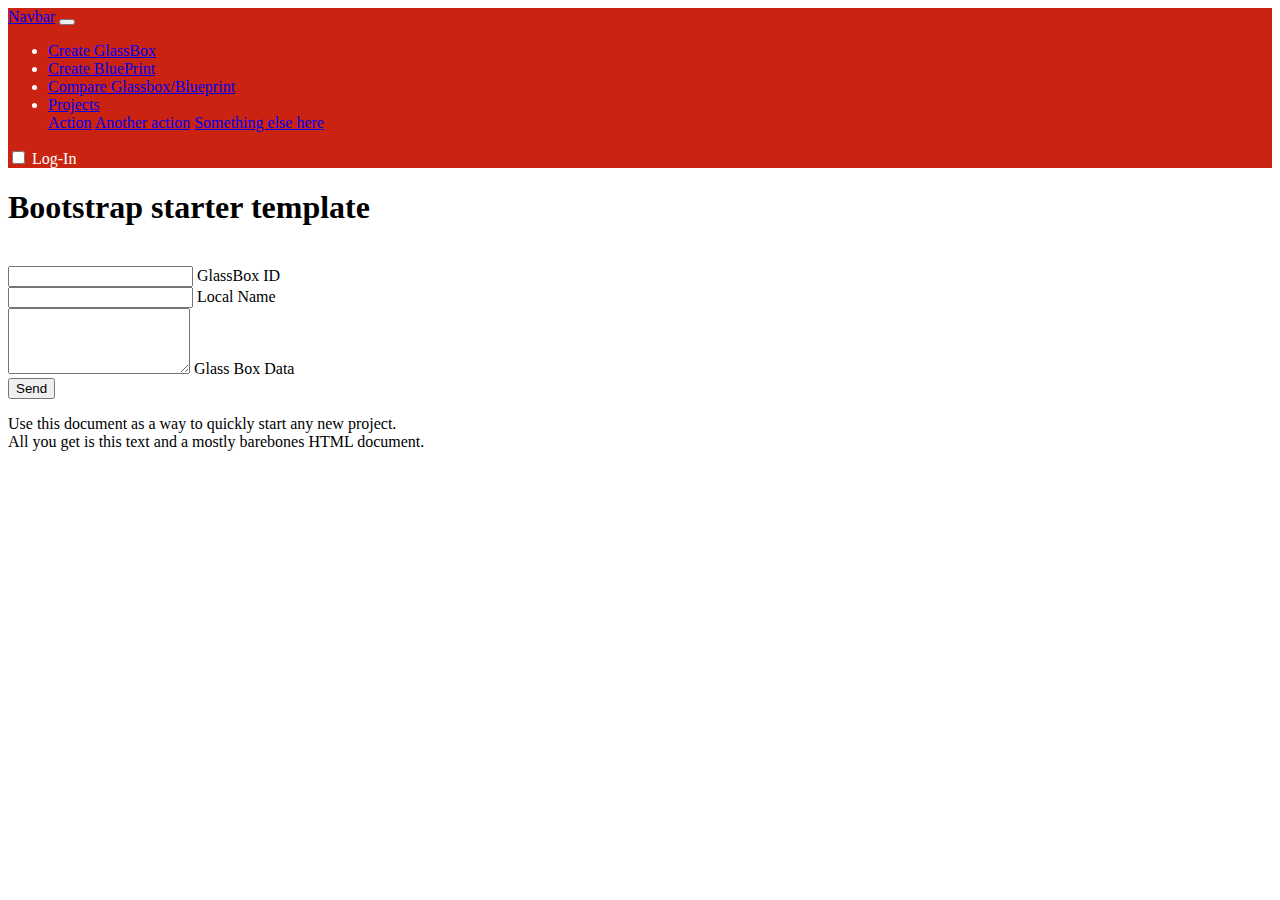
<file: index.html>
<!DOCTYPE html>
<html lang="en"><head>
    <meta charset="utf-8">
    <meta name="viewport" content="width=device-width, initial-scale=1, shrink-to-fit=no">
    <meta name="description" content="">
    <meta name="author" content="">
    <!--link rel="icon" href="/docs/4.0/assets/img/favicons/favicon.ico"-->

    <title>Starter Template for Bootstrap</title>

    <link rel="canonical" href="https://getbootstrap.com/docs/5.2/examples/starter-template/">

    <!-- Bootstrap core CSS -->
    <link href="https://cdn.jsdelivr.net/npm/bootstrap@5.2.2/dist/css/bootstrap.min.css" rel="stylesheet" integrity="sha384-Zenh87qX5JnK2Jl0vWa8Ck2rdkQ2Bzep5IDxbcnCeuOxjzrPF/et3URy9Bv1WTRi" crossorigin="anonymous">
    <script src="https://cdn.jsdelivr.net/npm/bootstrap@5.2.2/dist/js/bootstrap.bundle.min.js" integrity="sha384-OERcA2EqjJCMA+/3y+gxIOqMEjwtxJY7qPCqsdltbNJuaOe923+mo//f6V8Qbsw3" crossorigin="anonymous"></script>

    <!-- Custom styles for this template -->
    <link href="./style.css" rel="stylesheet">
  </head>

  <body>

    <nav class="navbar navbar-expand-md navbar-dark bg-dark fixed-top">
      <div class="container">
        <a class="navbar-brand" href="#">Navbar</a>
        <button class="navbar-toggler" type="button" data-toggle="collapse" data-target="#navbarsExampleDefault" aria-controls="navbarsExampleDefault" aria-expanded="false" aria-label="Toggle navigation">
          <span class="navbar-toggler-icon"></span>
        </button>

        <div class="collapse navbar-collapse" id="navbarsExampleDefault">
          <ul class="nav col-12 col-lg-auto me-lg-auto mb-2 justify-content-center mb-md-0">
            <li><a href="#" class="nav-link px-2 text-white">Create GlassBox</a></li>
            <li><a href="./createblueprint.html" class="nav-link px-2 text-white">Create BluePrint</a></li>
            <li><a href="./compare.html" class="nav-link px-2 text-white">Compare Glassbox/Blueprint</a></li>
            <li class="nav-item dropdown show">
              <a class="nav-item nav-link dropdown-toggle mr-md-2" onclick="getProjects()" href="#" id="projects" data-toggle="dropdown" aria-haspopup="true" aria-expanded="false">Projects</a>
              <div class="dropdown-menu" aria-labelledby="dropdown01">
                <a class="dropdown-item" href="#">Action</a>
                <a class="dropdown-item" href="#">Another action</a>
                <a class="dropdown-item" href="#">Something else here</a>
              </div>
            </li>
          </ul>
          <div class="text-end">
            <input type="checkbox" onclick="clockInOut()" class="btn-check" id="btn-check-outlined" autocomplete="off">
            <label class="btn btn-outline-primary" id="logg-in-out" for="btn-check-outlined">Log-In</label>
          </div>
        </div>
      </div>
    </nav>

    <main role="main" class="container">

      <div class="starter-template">
        <h1>Bootstrap starter template</h1>
        <div class="col-md-7 col-lg-8">
          <br>
          <form id="createGlassBox">
            <!-- Name input -->
            <div class="form-outline mb-4">
              <input type="text" id="glassBoxId" class="form-control" />
              <label class="form-label" for="form4Example1">GlassBox ID</label>
            </div>
            <!-- Name input -->
            <div class="form-outline mb-4">
              <input type="text" id="localName" class="form-control" />
              <label class="form-label" for="form4Example1">Local Name</label>
            </div>
            <!-- Message input -->
            <div class="form-outline mb-4">
              <textarea class="form-control" id="glassBoxData" rows="4"></textarea>
              <label class="form-label" for="form4Example3">Glass Box Data</label>
            </div>
            <!-- Submit button -->
            <button type="submit" class="btn btn-primary btn-block mb-4">Send</button>
          </form>
        </div>
        <p class="lead">Use this document as a way to quickly start any new project.<br> All you get is this text and a mostly barebones HTML document.</p>
      </div>

    </main><!-- /.container -->

    <!-- Bootstrap core JavaScript
    ================================================== -->
    <!-- Placed at the end of the document so the pages load faster -->
    <script src="https://code.jquery.com/jquery-3.2.1.slim.min.js" integrity="sha384-KJ3o2DKtIkvYIK3UENzmM7KCkRr/rE9/Qpg6aAZGJwFDMVNA/GpGFF93hXpG5KkN" crossorigin="anonymous"></script>
    <script src="https://cdn.jsdelivr.net/npm/popper.js@1.12.9/dist/umd/popper.min.js" integrity="sha384-ApNbgh9B+Y1QKtv3Rn7W3mgPxhU9K/ScQsAP7hUibX39j7fakFPskvXusvfa0b4Q" crossorigin="anonymous"></script>
    <script src="https://cdn.jsdelivr.net/npm/bootstrap@4.0.0/dist/js/bootstrap.min.js" integrity="sha384-JZR6Spejh4U02d8jOt6vLEHfe/JQGiRRSQQxSfFWpi1MquVdAyjUar5+76PVCmYl" crossorigin="anonymous"></script>
    <script src="./script.js"></script>

</body></html>
</file>
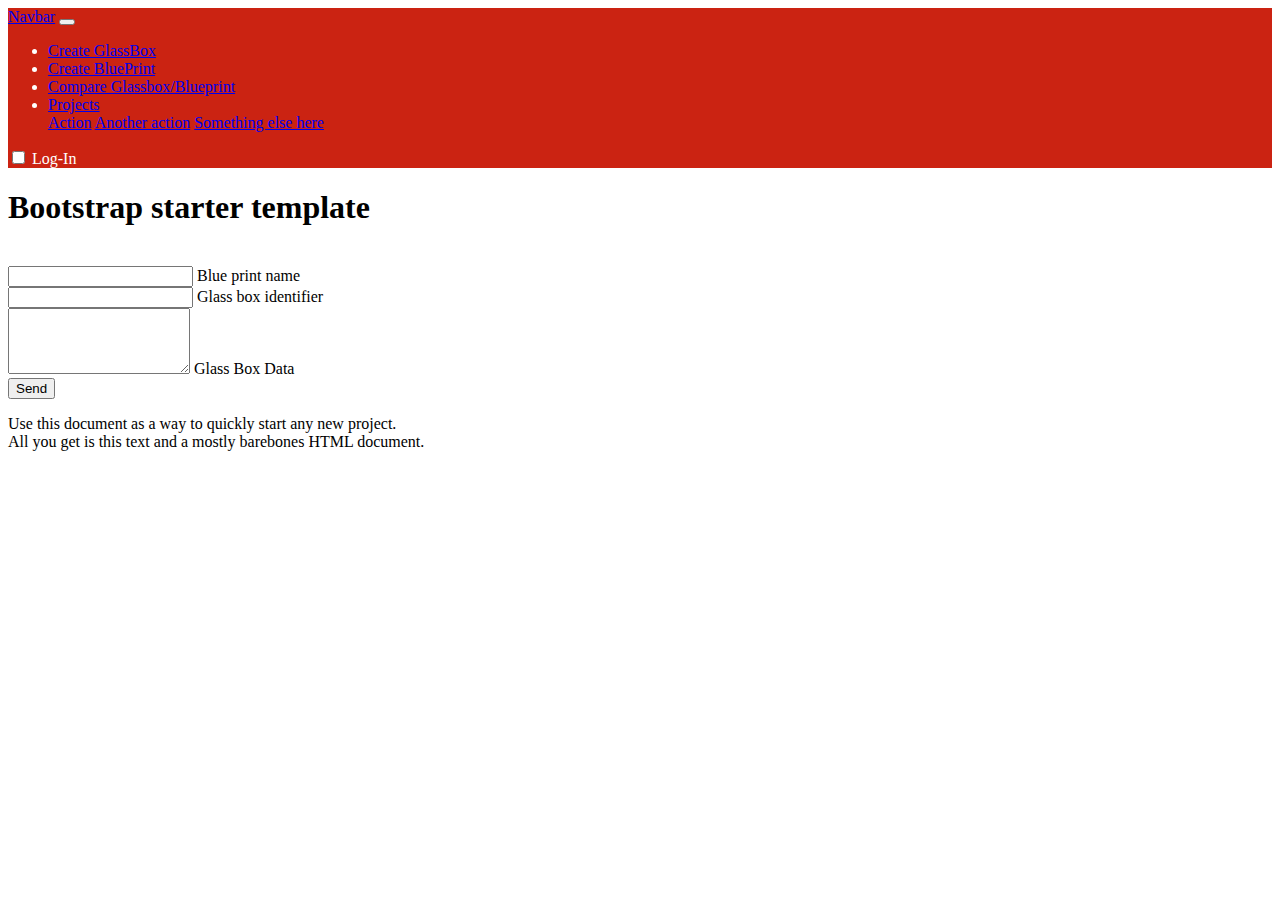
<file: compare.html>
<!DOCTYPE html>
<html lang="en"><head>
    <meta charset="utf-8">
    <meta name="viewport" content="width=device-width, initial-scale=1, shrink-to-fit=no">
    <meta name="description" content="">
    <meta name="author" content="">
    <!--link rel="icon" href="/docs/4.0/assets/img/favicons/favicon.ico"-->

    <title>Starter Template for Bootstrap</title>

    <link rel="canonical" href="https://getbootstrap.com/docs/5.2/examples/starter-template/">

    <!-- Bootstrap core CSS -->
    <link href="https://cdn.jsdelivr.net/npm/bootstrap@5.2.2/dist/css/bootstrap.min.css" rel="stylesheet" integrity="sha384-Zenh87qX5JnK2Jl0vWa8Ck2rdkQ2Bzep5IDxbcnCeuOxjzrPF/et3URy9Bv1WTRi" crossorigin="anonymous">
    <script src="https://cdn.jsdelivr.net/npm/bootstrap@5.2.2/dist/js/bootstrap.bundle.min.js" integrity="sha384-OERcA2EqjJCMA+/3y+gxIOqMEjwtxJY7qPCqsdltbNJuaOe923+mo//f6V8Qbsw3" crossorigin="anonymous"></script>

    <!-- Custom styles for this template -->
    <link href="./style.css" rel="stylesheet">
  </head>

  <body>

    <nav class="navbar navbar-expand-md navbar-dark bg-dark fixed-top">
      <div class="container">
        <a class="navbar-brand" href="#">Navbar</a>
        <button class="navbar-toggler" type="button" data-toggle="collapse" data-target="#navbarsExampleDefault" aria-controls="navbarsExampleDefault" aria-expanded="false" aria-label="Toggle navigation">
          <span class="navbar-toggler-icon"></span>
        </button>

        <div class="collapse navbar-collapse" id="navbarsExampleDefault">
          <ul class="nav col-12 col-lg-auto me-lg-auto mb-2 justify-content-center mb-md-0">
            <li><a href="./index.html" class="nav-link px-2 text-white">Create GlassBox</a></li>
            <li><a href="./createblueprint.html" class="nav-link px-2 text-white">Create BluePrint</a></li>
            <li><a href="./compare.html" class="nav-link px-2 text-white">Compare Glassbox/Blueprint</a></li>
            <li class="nav-item dropdown show">
              <a class="nav-item nav-link dropdown-toggle mr-md-2" onclick="getProjects()" href="#" id="projects" data-toggle="dropdown" aria-haspopup="true" aria-expanded="false">Projects</a>
              <div class="dropdown-menu" aria-labelledby="dropdown01">
                <a class="dropdown-item" href="#">Action</a>
                <a class="dropdown-item" href="#">Another action</a>
                <a class="dropdown-item" href="#">Something else here</a>
              </div>
            </li>
          </ul>
          <div class="text-end">
            <input type="checkbox" onclick="clockInOut()" class="btn-check" id="btn-check-outlined" autocomplete="off">
            <label class="btn btn-outline-primary" id="logg-in-out" for="btn-check-outlined">Log-In</label>
          </div>
        </div>
      </div>
    </nav>

    <main role="main" class="container">

        <div class="starter-template">
          <h1>Bootstrap starter template</h1>
          <div class="col-md-7 col-lg-8">
            <br>
            <form id="createGlassBox">
              <!-- Name input -->
              <div class="form-outline mb-4">
                <input type="text" id="bluePrintName" class="form-control" />
                <label class="form-label" for="form4Example1">Blue print name</label>
              </div>
              <!-- Name input -->
              <div class="form-outline mb-4">
                <input type="text" id="glassBoxIdentifier" class="form-control" />
                <label class="form-label" for="form4Example1">Glass box identifier</label>
              </div>
              <!-- Message input -->
              <div class="form-outline mb-4">
                <textarea class="form-control" id="compareResult" rows="4"></textarea>
                <label class="form-label" for="form4Example3">Glass Box Data</label>
              </div>
              <!-- Submit button -->
              <button type="submit" class="btn btn-primary btn-block mb-4">Send</button>
            </form>
          </div>
          <p class="lead">Use this document as a way to quickly start any new project.<br> All you get is this text and a mostly barebones HTML document.</p>
        </div>
  
      </main><!-- /.container -->

    <!-- Bootstrap core JavaScript
    ================================================== -->
    <!-- Placed at the end of the document so the pages load faster -->
    <script src="https://code.jquery.com/jquery-3.2.1.slim.min.js" integrity="sha384-KJ3o2DKtIkvYIK3UENzmM7KCkRr/rE9/Qpg6aAZGJwFDMVNA/GpGFF93hXpG5KkN" crossorigin="anonymous"></script>
    <script src="https://cdn.jsdelivr.net/npm/popper.js@1.12.9/dist/umd/popper.min.js" integrity="sha384-ApNbgh9B+Y1QKtv3Rn7W3mgPxhU9K/ScQsAP7hUibX39j7fakFPskvXusvfa0b4Q" crossorigin="anonymous"></script>
    <script src="https://cdn.jsdelivr.net/npm/bootstrap@4.0.0/dist/js/bootstrap.min.js" integrity="sha384-JZR6Spejh4U02d8jOt6vLEHfe/JQGiRRSQQxSfFWpi1MquVdAyjUar5+76PVCmYl" crossorigin="anonymous"></script>
    <script src="./script.js"></script>

</body></html>
</file>
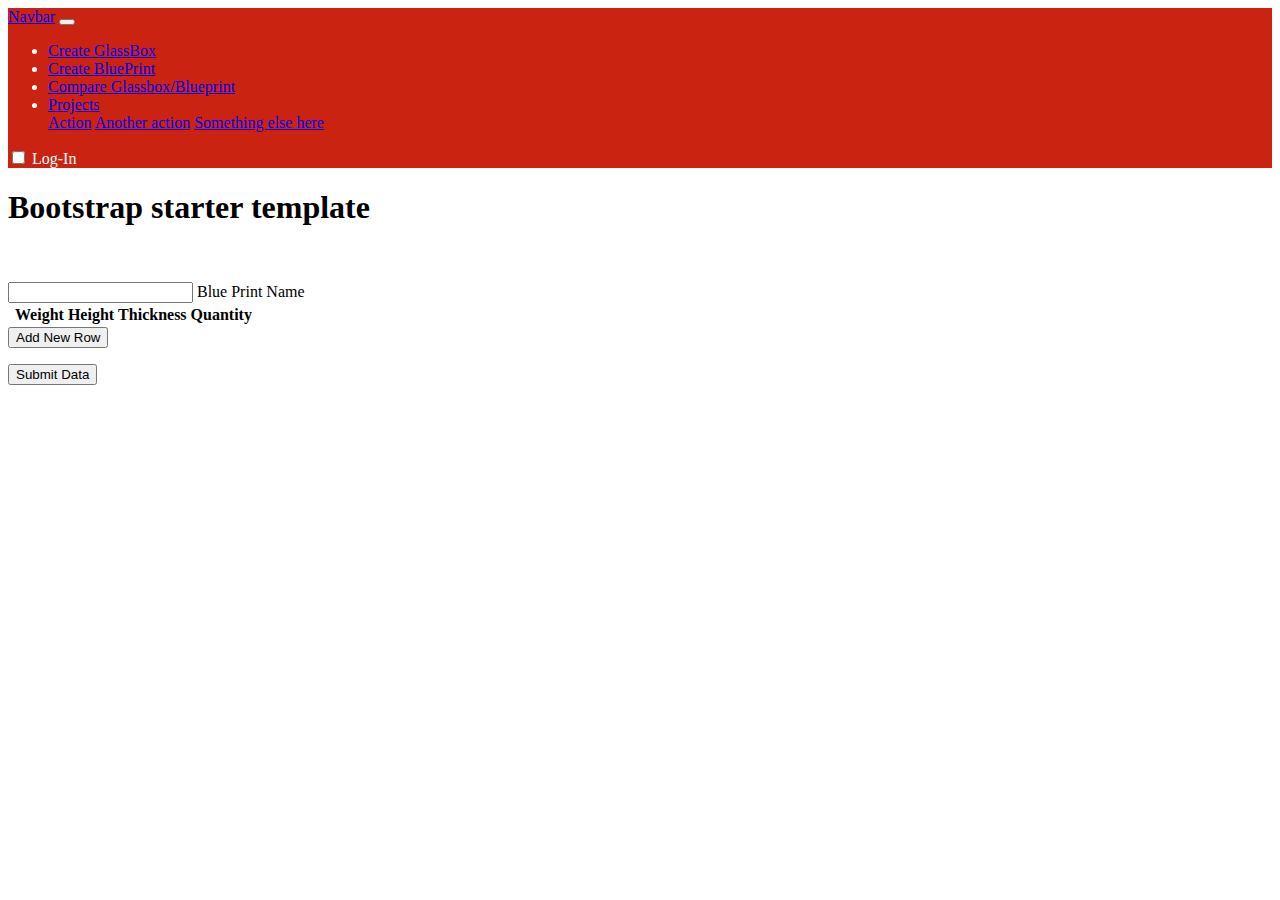
<file: createblueprint.html>
<!DOCTYPE html>
<html lang="en"><head>
    <meta charset="utf-8">
    <meta name="viewport" content="width=device-width, initial-scale=1, shrink-to-fit=no">
    <meta name="description" content="">
    <meta name="author" content="">
    <!--link rel="icon" href="/docs/4.0/assets/img/favicons/favicon.ico"-->

    <title>Starter Template for Bootstrap</title>

    <link rel="canonical" href="https://getbootstrap.com/docs/5.2/examples/starter-template/">

    <!-- Bootstrap core CSS -->
    <link href="https://cdn.jsdelivr.net/npm/bootstrap@5.2.2/dist/css/bootstrap.min.css" rel="stylesheet" integrity="sha384-Zenh87qX5JnK2Jl0vWa8Ck2rdkQ2Bzep5IDxbcnCeuOxjzrPF/et3URy9Bv1WTRi" crossorigin="anonymous">
    <script src="https://cdn.jsdelivr.net/npm/bootstrap@5.2.2/dist/js/bootstrap.bundle.min.js" integrity="sha384-OERcA2EqjJCMA+/3y+gxIOqMEjwtxJY7qPCqsdltbNJuaOe923+mo//f6V8Qbsw3" crossorigin="anonymous"></script>

    <!-- Custom styles for this template -->
    <link href="./style.css" rel="stylesheet">
  </head>

  <body onload="createTable()">

    <nav class="navbar navbar-expand-md navbar-dark bg-dark fixed-top">
      <div class="container">
        <a class="navbar-brand" href="#">Navbar</a>
        <button class="navbar-toggler" type="button" data-toggle="collapse" data-target="#navbarsExampleDefault" aria-controls="navbarsExampleDefault" aria-expanded="false" aria-label="Toggle navigation">
          <span class="navbar-toggler-icon"></span>
        </button>

        <div class="collapse navbar-collapse" id="navbarsExampleDefault">
          <ul class="nav col-12 col-lg-auto me-lg-auto mb-2 justify-content-center mb-md-0">
            <li><a href="./index.html" class="nav-link px-2 text-white">Create GlassBox</a></li>
            <li><a href="./createblueprint.html" class="nav-link px-2 text-white">Create BluePrint</a></li>
            <li><a href="./compare.html" class="nav-link px-2 text-white">Compare Glassbox/Blueprint</a></li>
            <li class="nav-item dropdown show">
              <a class="nav-item nav-link dropdown-toggle mr-md-2" onclick="getProjects()" href="#" id="projects" data-toggle="dropdown" aria-haspopup="true" aria-expanded="false">Projects</a>
              <div class="dropdown-menu" aria-labelledby="dropdown01">
                <a class="dropdown-item" href="#">Action</a>
                <a class="dropdown-item" href="#">Another action</a>
                <a class="dropdown-item" href="#">Something else here</a>
              </div>
            </li>
          </ul>
          <div class="text-end">
            <input type="checkbox" onclick="clockInOut()" class="btn-check" id="btn-check-outlined" autocomplete="off">
            <label class="btn btn-outline-primary" id="logg-in-out" for="btn-check-outlined">Log-In</label>
          </div>
        </div>
      </div>
    </nav>

    <main role="main" class="container">

      <div class="starter-template">
        <h1>Bootstrap starter template</h1>
        <div class="col-md-7 col-lg-8">
          <br>
          <p>

<!-- Name input -->
<div class="form-outline mb-4">
  <input type="text" id="glassBoxIdentifier" class="form-control" />
  <label class="form-label" for="form4Example1">Blue Print Name</label>
</div>

<div id="cont"></div>  <!-- the container to add the TABLE -->
<input type="button" id="addRow" value="Add New Row" onclick="addRow()" />
</p>
<p>
<input type="button" id="bt" value="Submit Data" onclick="submit()" />
</p>


    </main><!-- /.container -->

    <!-- Bootstrap core JavaScript
    ================================================== -->
    <!-- Placed at the end of the document so the pages load faster -->
    <script src="https://code.jquery.com/jquery-3.2.1.slim.min.js" integrity="sha384-KJ3o2DKtIkvYIK3UENzmM7KCkRr/rE9/Qpg6aAZGJwFDMVNA/GpGFF93hXpG5KkN" crossorigin="anonymous"></script>
    <script src="https://cdn.jsdelivr.net/npm/popper.js@1.12.9/dist/umd/popper.min.js" integrity="sha384-ApNbgh9B+Y1QKtv3Rn7W3mgPxhU9K/ScQsAP7hUibX39j7fakFPskvXusvfa0b4Q" crossorigin="anonymous"></script>
    <script src="https://cdn.jsdelivr.net/npm/bootstrap@4.0.0/dist/js/bootstrap.min.js" integrity="sha384-JZR6Spejh4U02d8jOt6vLEHfe/JQGiRRSQQxSfFWpi1MquVdAyjUar5+76PVCmYl" crossorigin="anonymous"></script>
    <script src="./script.js"></script>

</body></html>
</file>
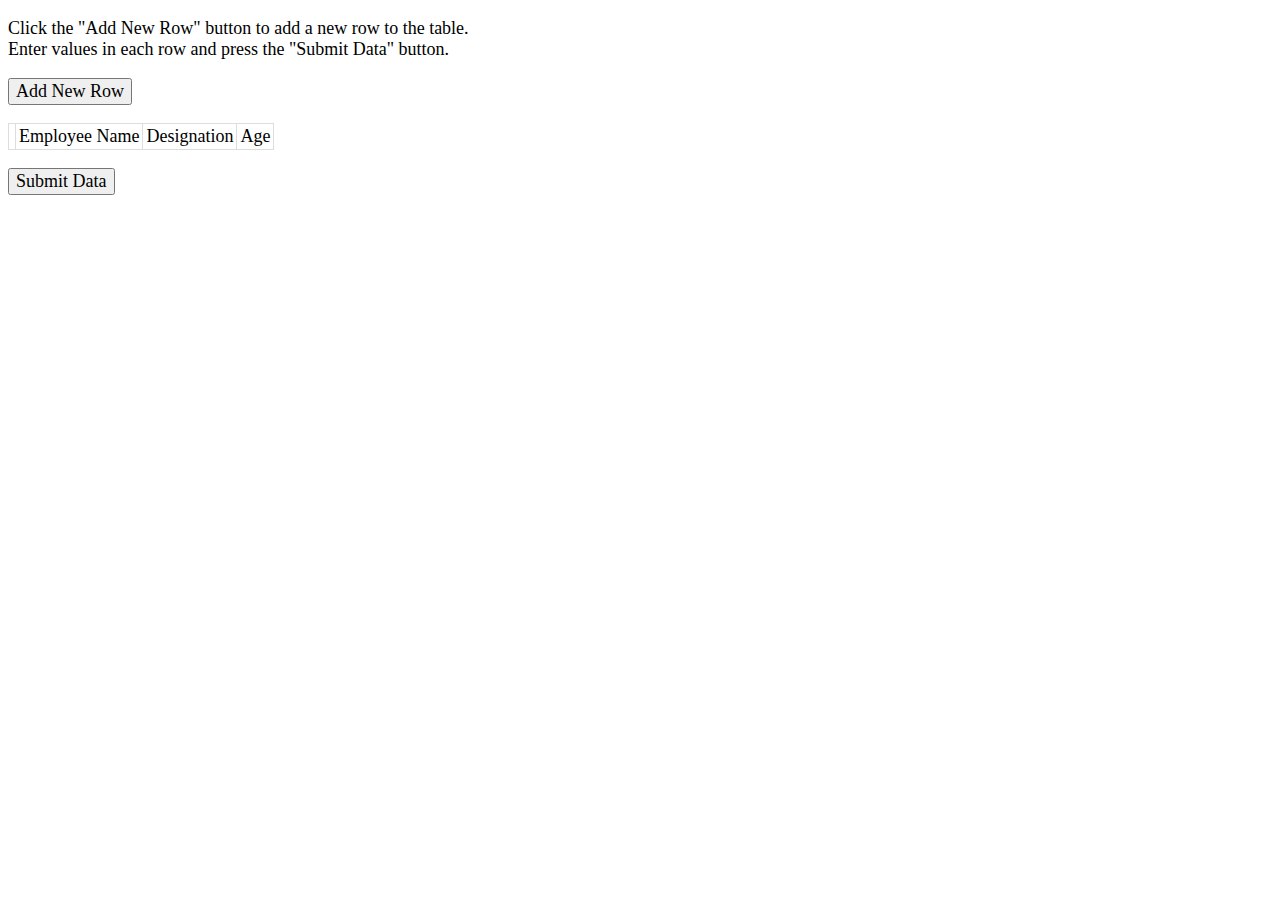
<file: tmp.html>
<!DOCTYPE html>
<html>
<head>
  <title>Dynamically Add Remove Table Rows in JavaScript</title>
  <style>
    * { font: 18px Calibri; } 
    table { width: auto; }
    table, th, td { 
      border: solid 1px #DDD;
      border-collapse: collapse; 
      padding: 2px 3px; 
      text-align: center;
    }
  </style>
</head>
<body onload="createTable()">
  <h3>
   	Click the "Add New Row" button to add a new row to the table. <br> Enter values in each row and press the "Submit Data" button.
  </h3>
    
<p>
<input type="button" id="addRow" value="Add New Row" onclick="addRow()" />
</p>

<div id="cont"></div>  <!-- the container to add the TABLE -->

<p>
<input type="button" id="bt" value="Submit Data" onclick="submit()" />
</p>
    
<p id='output'></p>
</body>

<script>
  let arrHead = new Array();	// array for header.
  arrHead = ['', 'Employee Name', 'Designation', 'Age'];

  // first create TABLE structure with the headers. 
  let createTable = () => {
    let empTable = document.createElement('table');
    empTable.setAttribute('id', 'empTable'); // table id.

    let tr = empTable.insertRow(-1);
    for (let h = 0; h < arrHead.length; h++) {
      let th = document.createElement('th'); // create table headers
      th.innerHTML = arrHead[h];
      tr.appendChild(th);
    }

    let div = document.getElementById('cont');
    div.appendChild(empTable);  // add the TABLE to the container.
  }

  // now, add a new row to the TABLE.
  let addRow = () => {
    let empTab = document.getElementById('empTable');3

    let rowCnt = empTab.rows.length;   // table row count.
    let tr = empTab.insertRow(rowCnt); // the table row.
    tr = empTab.insertRow(rowCnt);

    for (let c = 0; c < arrHead.length; c++) {
      let td = document.createElement('td'); // table definition.
      td = tr.insertCell(c);

      if (c === 0) {      // the first column.
        // add a button in every new row in the first column.
        let button = document.createElement('input');

        // set input attributes.
        button.setAttribute('type', 'button');
        button.setAttribute('value', 'Remove');

        // add button's 'onclick' event.
        button.setAttribute('onclick', 'removeRow(this)');

        td.appendChild(button);
      }
      else {
        // 2nd, 3rd and 4th column, will have textbox.
        let ele = document.createElement('input');
        ele.setAttribute('type', 'text');
        ele.setAttribute('value', '');

        td.appendChild(ele);
      }
    }
  }

  // delete TABLE row function.
  let removeRow = (oButton) => {
    let empTab = document.getElementById('empTable');
    empTab.deleteRow(oButton.parentNode.parentNode.rowIndex); 
    // button -> td -> tr.
  }

  // function to extract and submit table data.
  let submit = () => {
    let myTab = document.getElementById('empTable');
    let arrValues = new Array();

    // loop through each row of the table.
    for (row = 1; row < myTab.rows.length - 1; row++) {
      // loop through each cell in a row.
      for (c = 0; c < myTab.rows[row].cells.length; c++) {  
        let element = myTab.rows.item(row).cells[c];
        console.log(element.childNodes[0].value)
        if (element.childNodes[0].getAttribute('type') == 'text') {
          arrValues.push("'" + element.childNodes[0].value + "'");
        }
      }
    }

    console.log(arrValues)

    // The final output.
    document.getElementById('output').innerHTML = arrValues;
    //console.log (arrValues);   // you can see the array values in your browsers console window. Thanks :-) 
  }
</script>
</html>
</file>
<file: style.css>
.bg-dark {
	color: #fff!important;
    background-color: #cb2312!important;
}

.nav {
  --bs-nav-link-color: #f8f9fa;
}
</file>
